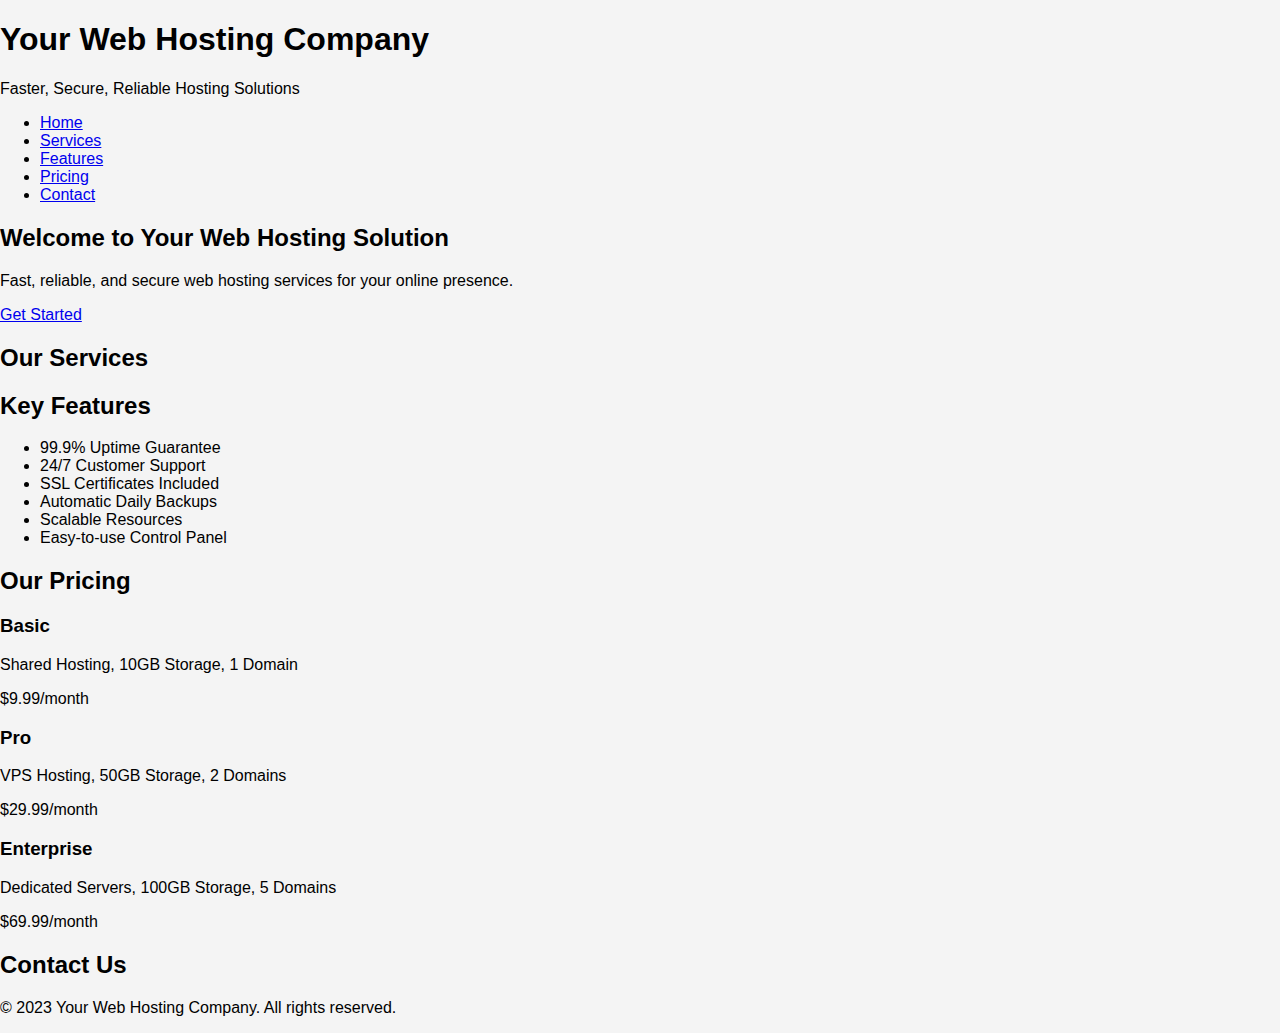
<file: Video 14/index.html>
<!DOCTYPE html>
<html lang="en">

<head>
    <meta charset="UTF-8">
    <meta name="viewport" content="width=device-width, initial-scale=1.0">
    <title>Your Web Hosting Company</title>
    <style>
        /* Your CSS styles here */

        body {
            font-family: 'Segoe UI', Tahoma, Geneva, Verdana, sans-serif;
            margin: 0;
            padding: 0;
            box-sizing: border-box;
            background-color: #f4f4f4;
        }

        /* ... (rest of your CSS styles) */
    </style>
</head>

<body>

    <header>
        <div class="container">
            <h1>Your Web Hosting Company</h1>
            <p>Faster, Secure, Reliable Hosting Solutions</p>
        </div>
    </header>

    <nav>
        <div class="container">
            <ul>
                <li><a href="#home">Home</a></li>
                <li><a href="#services">Services</a></li>
                <li><a href="#features">Features</a></li>
                <li><a href="#pricing">Pricing</a></li>
                <li><a href="#contact">Contact</a></li>
            </ul>
        </div>
    </nav>

    <section id="home">
        <div class="container">
            <h2>Welcome to Your Web Hosting Solution</h2>
            <p>Fast, reliable, and secure web hosting services for your online presence.</p>
            <a href="#pricing" class="btn">Get Started</a>
        </div>
    </section>

    <section id="services">
        <div class="container">
            <h2>Our Services</h2>
            <!-- Your service details here -->
        </div>
    </section>

    <section id="features">
        <div class="container">
            <h2>Key Features</h2>
            <ul>
                <li>99.9% Uptime Guarantee</li>
                <li>24/7 Customer Support</li>
                <li>SSL Certificates Included</li>
                <li>Automatic Daily Backups</li>
                <li>Scalable Resources</li>
                <li>Easy-to-use Control Panel</li>
            </ul>
        </div>
    </section>

    <section id="pricing">
        <div class="container">
            <h2>Our Pricing</h2>
            <div class="pricing-slider">
                <div class="slide">
                    <h3>Basic</h3>
                    <p>Shared Hosting, 10GB Storage, 1 Domain</p>
                    <p class="price">$9.99/month</p>
                </div>
                <div class="slide">
                    <h3>Pro</h3>
                    <p>VPS Hosting, 50GB Storage, 2 Domains</p>
                    <p class="price">$29.99/month</p>
                </div>
                <div class="slide">
                    <h3>Enterprise</h3>
                    <p>Dedicated Servers, 100GB Storage, 5 Domains</p>
                    <p class="price">$69.99/month</p>
                </div>
            </div>
        </div>
    </section>

    <section id="contact">
        <div class="container">
            <h2>Contact Us</h2>
            <!-- Add contact form or information here -->
        </div>
    </section>

    <footer>
        <div class="container">
            <p>&copy; 2023 Your Web Hosting Company. All rights reserved.</p>
        </div>
    </footer>

    <script src="script.js"></script>

</body>

</html>
</file>
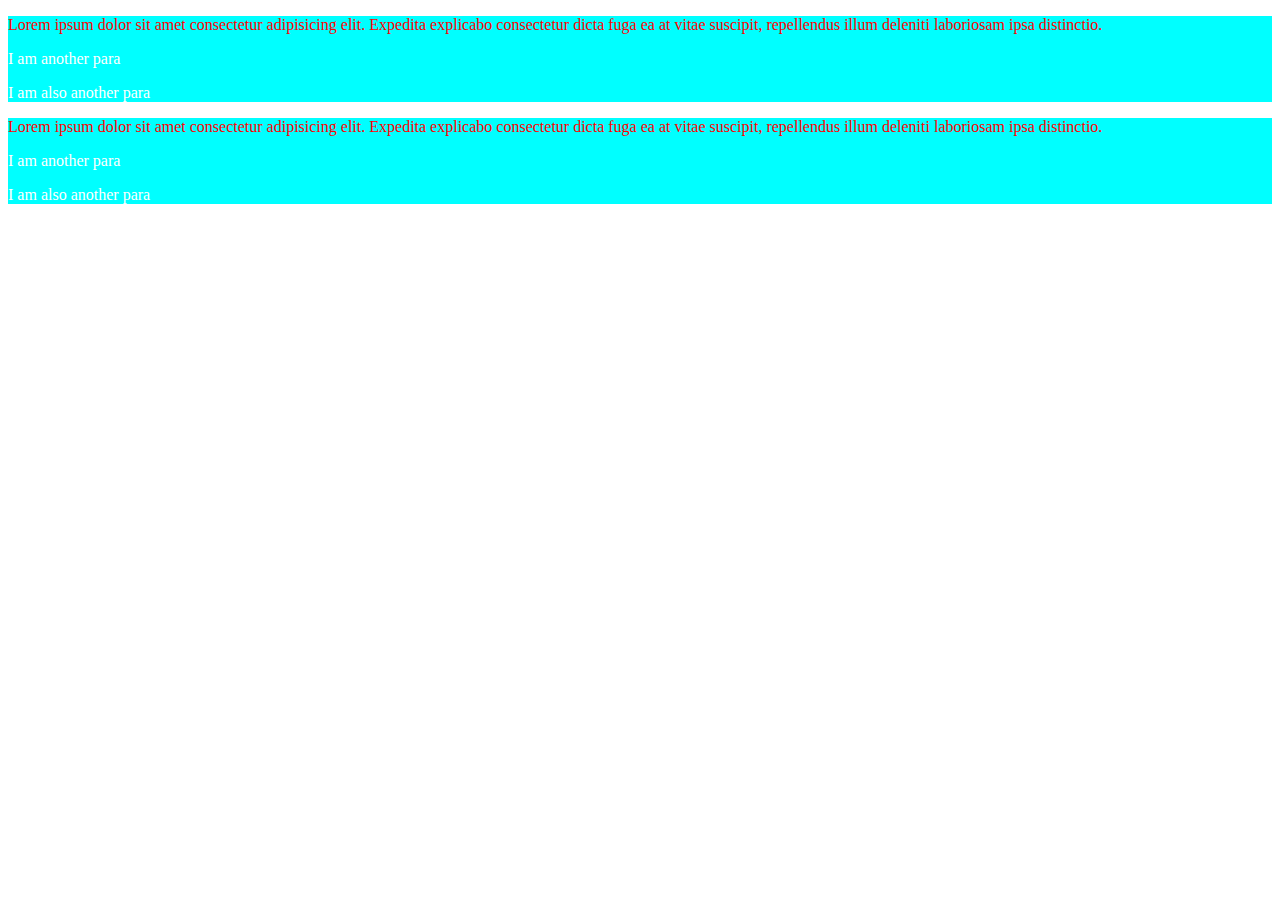
<file: video 20 exercise 2/index.html>
<!DOCTYPE html>
<html lang="en">

<head>
    <meta charset="UTF-8">
    <meta name="viewport" content="width=device-width, initial-scale=1.0">
    <title>Document</title>
</head>
<style>
    div p:first-child {
        color: red;
    }

    div {
        background-color: rgb(0, 255, 255);
        color: rgb(255, 255, 255);

    }
</style>

<body>
    <!-- Write html and css code to style a paragraph inside a div which contains 5 other paragraphs. The first paragraph must have background color yellow and text color red. The other paragraphs must have background color blue and text color white. The HMTL is written below for your reference. Do not change this html -->
    <div>
        <p>Lorem ipsum dolor sit amet consectetur adipisicing elit. Expedita explicabo consectetur dicta fuga ea at
            vitae suscipit, repellendus illum deleniti laboriosam ipsa distinctio.</p>
        <p>I am another para</p>
        <p>I am also another para</p>
    </div>
    <div>
        <p>Lorem ipsum dolor sit amet consectetur adipisicing elit. Expedita explicabo consectetur dicta fuga ea at
            vitae suscipit, repellendus illum deleniti laboriosam ipsa distinctio.</p>
        <p>I am another para</p>
        <p>I am also another para</p>
    </div>
</body>

</html>
</file>
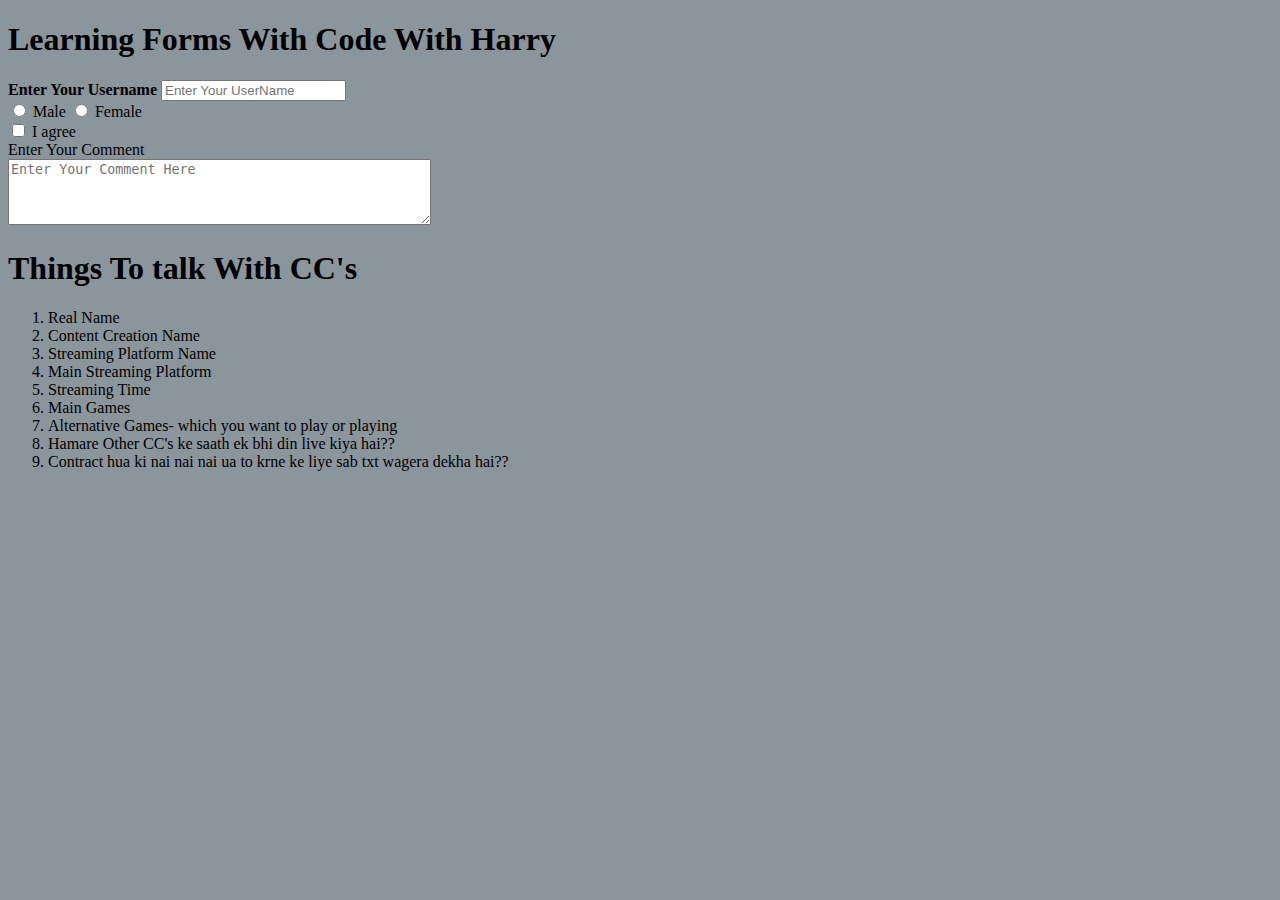
<file: Video 7/index.html>
<!DOCTYPE html>
<html lang="en">

<head>
    <meta charset="UTF-8">
    <meta name="viewport" content="width=device-width, initial-scale=1.0">
    <title>Learning Forms</title>
    <link rel="stylesheet" href="style.css">
</head>
<h1>Learning Forms With Code With Harry</h1>

<body>
    <form action="post">
        <div> <label for="Username"><b>Enter Your Username</b></label>
            <input type="text" id="UserName" name="Username" placeholder="Enter Your UserName">
        </div>
        <div>
            <input type="radio" name="gender" value="male">
            <label for="Male">Male</label>
            <input type="radio" name="gender" value="female">
            <label for="Female">Female</label>
        </div>
        <div>
            <input type="checkbox" name="agree" value="yes"> I agree
        </div>
        <div>
            <label for="comments">Enter Your Comment</label>
            <br><textarea id="comments" name="comments" rows="4" cols="50"
                placeholder="Enter Your Comment Here"></textarea>
        </div>
    </form>
    <h1>Things To talk With CC's</h1>
    <ol>
        <li>Real Name</li>
        <li>Content Creation Name</li>
        <li>Streaming Platform Name</li>
        <li>Main Streaming Platform</li>
        <li>Streaming Time</li>
        <li>Main Games </li>
        <li>Alternative Games- which you want to play or playing</li>
        <li>Hamare Other CC's ke saath ek bhi din live kiya hai??</li>
        <li>Contract hua ki nai nai nai ua to krne ke liye sab txt wagera dekha hai??</li>
    </ol>
</body>

</html>
</file>
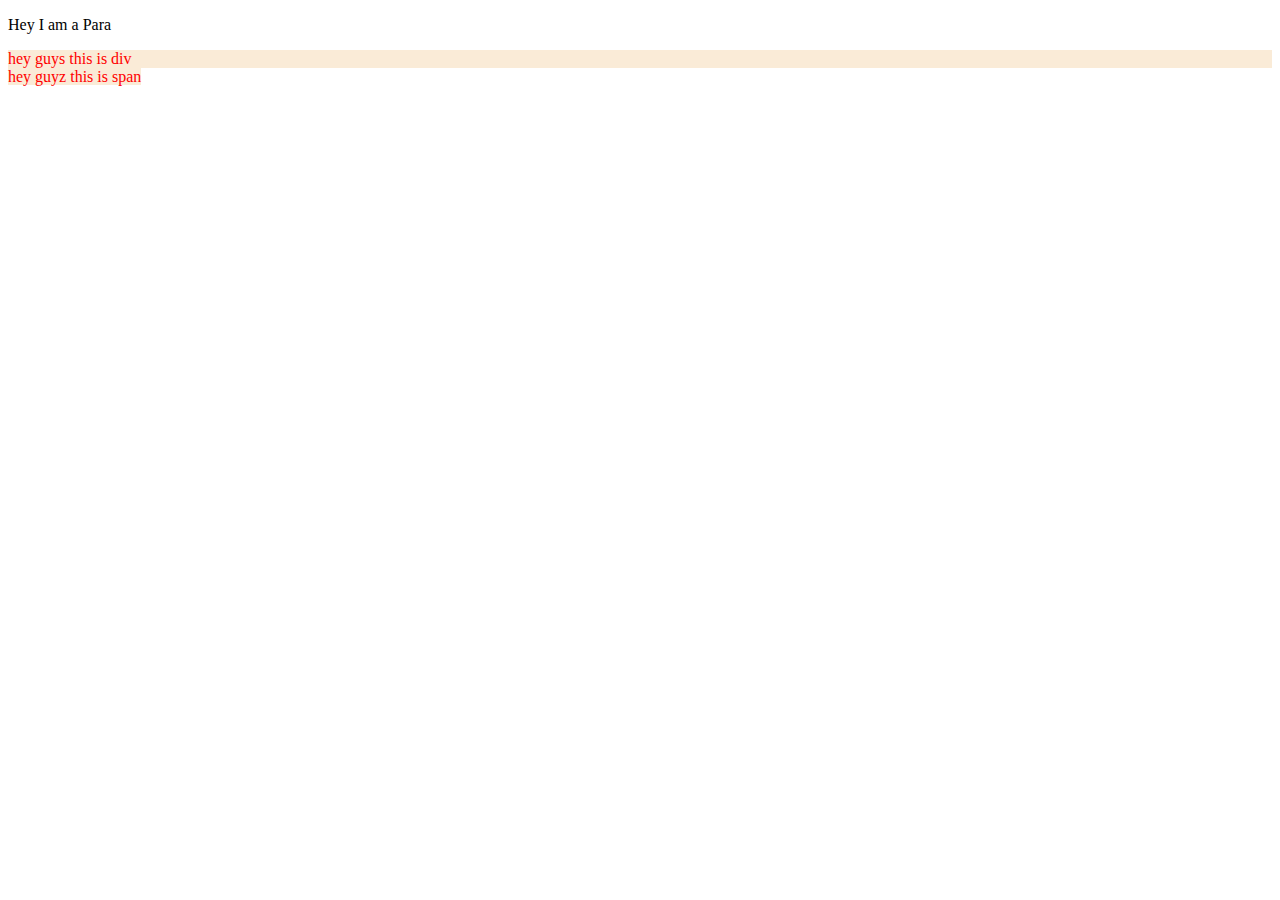
<file: HTML/Video 1 -5/Video 9/index.html>
<!DOCTYPE html>
<html lang="en">
<head>
    <meta charset="UTF-8">
    <meta name="viewport" content="width=width, initial-scale=1.0">
    <title>Inline and Block Elements - Html</title>
    <link rel="stylesheet" href="style.css">
</head>
<body>
    <p>Hey I am a Para</p>
    <div class="naitik laal"> hey guys this is div</div>
    <span class="naitik laal">hey guyz this is span</span>
</body>
</html>
</file>
<file: Video 7/style.css>
body{
    background-color: rgb(139, 149, 156);
    
}
</file>
<file: HTML/Video 1 -5/Video 9/style.css>
.naitik{
    color: red;

}
.laal{
    background-color: antiquewhite;
}
</file>
